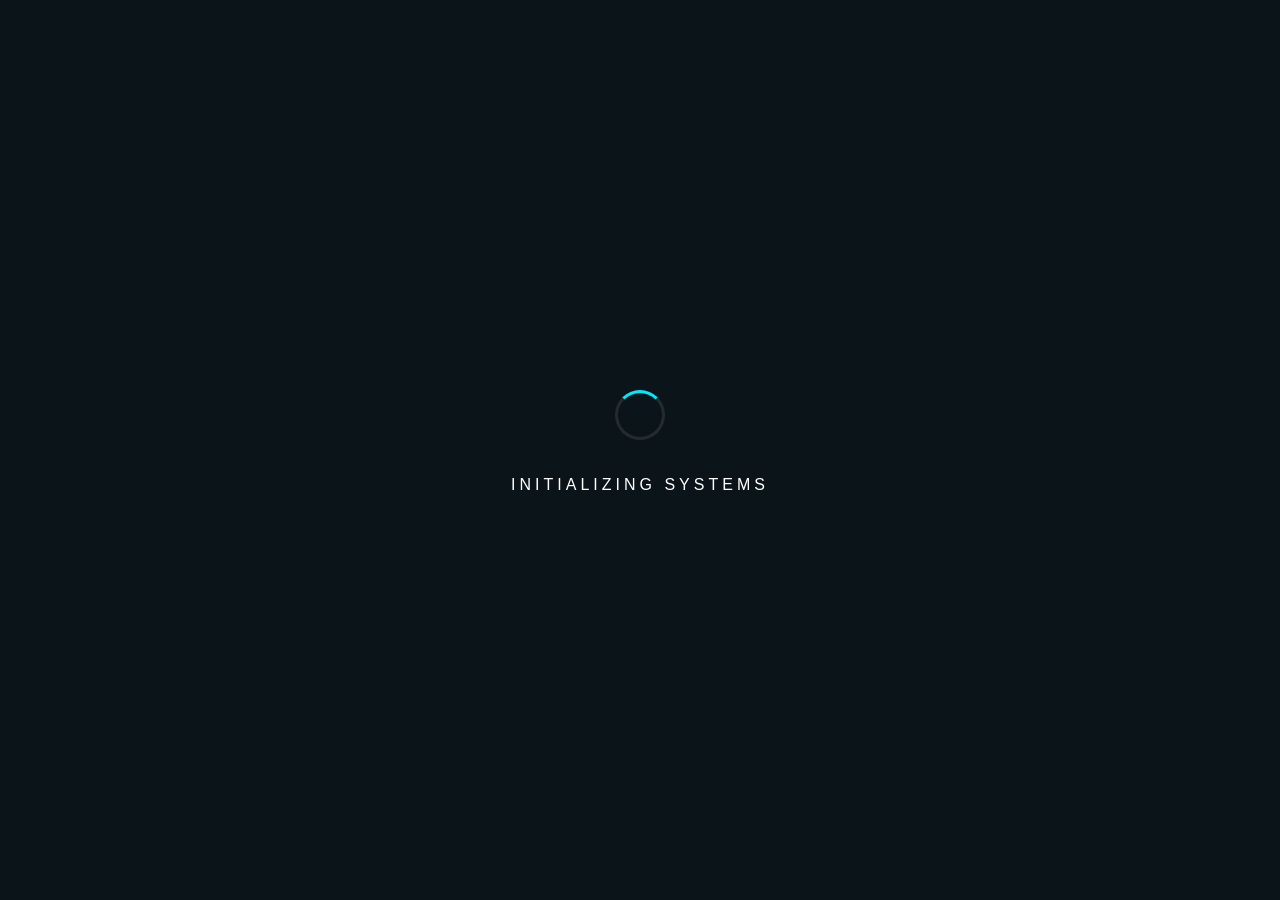
<file: review1.html>
<!DOCTYPE html>
<html lang="en">
<head>
    <meta charset="UTF-8" />
    <meta name="viewport" content="width=device-width, initial-scale=1.0">
    <title>CarSystems Pro - Interactive Dashboard</title>
    <link rel="stylesheet" href="https://cdnjs.cloudflare.com/ajax/libs/font-awesome/6.5.0/css/all.min.css">
    <style>
        :root {
            --primary: #00eaff;
            --primary-dark: #0099aa;
            --bg-gradient: linear-gradient(135deg, #0f2027, #203a43, #2c5364);
            --glass: rgba(255, 255, 255, 0.1);
            --glass-border: rgba(255, 255, 255, 0.2);
        }

        * { box-sizing: border-box; transition: all 0.3s ease; }

        body {
            margin: 0;
            font-family: 'Segoe UI', Roboto, Helvetica, Arial, sans-serif;
            color: #fff;
            background: var(--bg-gradient);
            min-height: 100vh;
            overflow-x: hidden;
        }

        button { cursor: pointer; border: none; outline: none; }
        .hidden { display: none !important; }

        /* Loading Animation */
        #loadingScreen {
            position: fixed; inset: 0; background: #0b1418;
            display: flex; flex-direction: column; align-items: center; justify-content: center;
            z-index: 100; font-weight: 300; letter-spacing: 4px;
        }
        .spinner {
            width: 50px; height: 50px; border: 3px solid var(--glass);
            border-top-color: var(--primary); border-radius: 50%;
            animation: spin 1s linear infinite; margin-bottom: 20px;
        }

        /* Login Styling */
        #loginScreen {
            min-height: 100vh; display: none; align-items: center; justify-content: center;
            background: url('https://images.unsplash.com/photo-1492144534655-ae79c964c9d7?auto=format&fit=crop&q=80&w=1000') center/cover;
        }
        #loginScreen::before { content: ""; position: absolute; inset: 0; background: rgba(0,0,0,0.7); }

        .loginBox {
            position: relative; background: var(--glass); backdrop-filter: blur(15px);
            padding: 40px; width: 350px; border-radius: 20px; text-align: center;
            border: 1px solid var(--glass-border); box-shadow: 0 25px 50px rgba(0,0,0,0.5);
        }
        .loginBox input {
            width: 100%; padding: 12px; margin: 10px 0; border-radius: 8px;
            border: 1px solid var(--glass-border); background: rgba(0,0,0,0.2); color: white;
        }
        .loginBox button {
            width: 100%; padding: 12px; border-radius: 8px; margin-top: 10px;
            background: var(--primary); color: #000; font-weight: 700; text-transform: uppercase;
        }

        /* Navigation */
        nav {
            background: rgba(0,0,0,0.4); backdrop-filter: blur(10px);
            padding: 15px; display: flex; gap: 10px; justify-content: center;
            position: sticky; top: 0; z-index: 50; border-bottom: 1px solid var(--glass-border);
        }
        nav button {
            background: transparent; color: #ccc; padding: 10px 18px;
            border-radius: 12px; font-size: 14px; display: flex; align-items: center; gap: 8px;
        }
        nav button:hover, nav button.active { background: var(--glass); color: var(--primary); }

        /* Content Sections */
        section { display: none; padding: 50px 20px; animation: slideUp 0.5s ease forwards; }
        .card {
            background: var(--glass); backdrop-filter: blur(12px); border: 1px solid var(--glass-border);
            max-width: 800px; margin: auto; padding: 40px; border-radius: 24px;
            box-shadow: 0 20px 40px rgba(0,0,0,0.3);
        }
        .card i.main-icon {
            font-size: 50px; color: var(--primary); display: block; text-align: center;
            margin-bottom: 20px; filter: drop-shadow(0 0 10px var(--primary));
        }
        .card h1 { text-align: center; font-weight: 300; letter-spacing: 2px; margin-bottom: 30px; }

        /* Interaction Elements */
        .controls { display: flex; gap: 12px; flex-wrap: wrap; justify-content: center; margin: 25px 0; }
        .ctrl {
            padding: 12px 24px; border-radius: 30px; background: var(--primary);
            color: #000; font-weight: 600; font-size: 14px;
        }
        .ctrl:hover { transform: scale(1.05); box-shadow: 0 0 15px var(--primary); }
        .ctrl-outline {
            background: transparent; border: 1px solid var(--primary); color: var(--primary);
        }

        .status-badge {
            display: inline-block; padding: 6px 15px; border-radius: 20px;
            background: rgba(0,0,0,0.3); font-family: monospace; border: 1px solid var(--glass-border);
        }
        .on { color: #00ff88; border-color: #00ff88; }
        .off { color: #ff4444; border-color: #ff4444; }

        /* Modal */
        #infoModal {
            position: fixed; inset: 0; background: rgba(0,0,0,0.8);
            display: none; align-items: center; justify-content: center; z-index: 200;
        }
        .modalBox {
            background: #1a2a30; border: 1px solid var(--primary);
            border-radius: 20px; padding: 30px; max-width: 500px; width: 90%; text-align: center;
        }

        /* Animations */
        @keyframes spin { to { transform: rotate(360deg); } }
        @keyframes slideUp { from { opacity: 0; transform: translateY(30px); } to { opacity: 1; transform: translateY(0); } }

        @media (max-width: 600px) {
            nav { overflow-x: auto; justify-content: flex-start; }
            .card { padding: 20px; }
        }
    </style>
</head>
<body>

    <div id="loadingScreen">
        <div class="spinner"></div>
        <p>INITIALIZING SYSTEMS</p>
    </div>

    <div id="loginScreen">
        <div class="loginBox">
            <i class="fa-solid fa-shield-halved" style="font-size: 40px; color: var(--primary); margin-bottom: 15px;"></i>
            <h2>System Login</h2>
            <input id="userInput" placeholder="Operator Name" value="Admin">
            <input id="passInput" type="password" placeholder="Access Code (4 Digits)" value="1234">
            <button onclick="handleLogin()">Authorize</button>
            <p id="loginError" style="color: #ff4444; font-size: 13px; margin-top: 10px;"></p>
        </div>
    </div>

    <div id="siteWrapper" class="hidden">
        <nav id="mainNav">
            <button onclick="show('home')" class="nav-btn" data-id="home"><i class="fa fa-house"></i> Dashboard</button>
            <button onclick="show('engine')" class="nav-btn" data-id="engine"><i class="fa fa-microchip"></i> Engine</button>
            <button onclick="show('assess')" class="nav-btn" data-id="assess"><i class="fa fa-clipboard-check"></i> Assessment</button>
            <button onclick="show('feed')" class="nav-btn" data-id="feed"><i class="fa fa-comment"></i> Feedback</button>
        </nav>

        <section id="home">
            <div class="card">
                <i class="fa fa-car-side main-icon"></i>
                <h1>Vehicle Overview</h1>
                <p style="text-align: center; opacity: 0.8;">Welcome, <span id="userNameDisplay"></span>. All systems are currently in standby.</p>
                <div class="controls">
                    <button class="ctrl" onclick="show('engine')">System Check</button>
                    <button class="ctrl ctrl-outline" onclick="toggleFact()">Quick Fact</button>
                </div>
                <div id="factBox" class="hidden" style="text-align: center; padding: 15px; background: rgba(0,234,255,0.1); border-radius: 10px;">
                    <i class="fa fa-lightbulb" style="color: var(--primary)"></i> A Modern V8 engine has hundreds of moving parts working in synchronization.
                </div>
            </div>
        </section>

        <section id="engine">
            <div class="card">
                <i class="fa fa-gauge-high main-icon"></i>
                <h1>Engine Management</h1>
                <div style="text-align: center; margin-bottom: 20px;">
                    Ignition: <span id="engState" class="status-badge off">DISENGAGED</span>
                </div>
                <div class="controls">
                    <button class="ctrl" id="ignBtn" onclick="toggleEngine()">Start Engine</button>
                    <button class="ctrl ctrl-outline" onclick="openModal('V8 Performance','This virtual engine simulates a 4.0L Twin-Turbo V8 with 500hp.')">Specs</button>
                </div>
                <div id="engineAnimation" class="hidden" style="text-align: center;">
                    <i class="fa fa-fan fa-spin" style="font-size: 40px; color: var(--primary)"></i>
                    <p>Cooling Fans Active</p>
                </div>
            </div>
        </section>

        <section id="assess">
            <div class="card">
                <i class="fa fa-graduation-cap main-icon"></i>
                <h1>System Knowledge Test</h1>
                <p style="text-align: center; font-size: 0.9em; margin-bottom: 20px;">Test your understanding of the vehicle safety protocols.</p>
                <form onsubmit="handleAssessment(event)" id="quizForm">
                    <div style="margin-bottom: 20px; background: rgba(0,0,0,0.2); padding: 15px; border-radius: 10px;">
                        <p>1. What is required before shifting to 'Drive' (D) in this system?</p>
                        <label><input type="radio" name="q1" value="a"> High Fuel Levels</label><br>
                        <label><input type="radio" name="q1" value="b"> Engine Ignition Active</label><br>
                        <label><input type="radio" name="q1" value="c"> External Lights On</label>
                    </div>
                    <button class="ctrl" type="submit">Validate Knowledge</button>
                </form>
                <p id="quizResult" style="text-align: center; margin-top: 15px; font-weight: bold;"></p>
            </div>
        </section>

        <section id="feed">
            <div class="card">
                <h1>Diagnostics Feedback</h1>
                <form onsubmit="sendFeedback(event)" style="display: flex; flex-direction: column; gap: 15px;">
                    <input placeholder="Name" required style="padding: 12px; border-radius: 8px; border: none; background: rgba(255,255,255,0.05); color: white;">
                    <textarea rows="4" placeholder="Report any system anomalies..." required style="padding: 12px; border-radius: 8px; border: none; background: rgba(255,255,255,0.05); color: white;"></textarea>
                    <button class="ctrl" type="submit">Send Report</button>
                </form>
                <p id="thanks" class="hidden" style="color: var(--primary); text-align: center; margin-top: 15px;">Report submitted successfully.</p>
            </div>
        </section>
    </div>

    <div id="infoModal">
        <div class="modalBox">
            <h3 id="mTitle"></h3>
            <p id="mBody" style="line-height: 1.6; margin: 20px 0; opacity: 0.9;"></p>
            <button class="ctrl" onclick="closeModal()">Dismiss</button>
        </div>
    </div>

    <script>
        const state = {
            isEngineOn: false
        };

        // 1. Regular Expression: Enforces exactly 4 numeric digits
        const accessCodeRegex = /^\d{4}$/;

        function show(id) {
            document.querySelectorAll('section').forEach(s => s.style.display = 'none');
            document.querySelectorAll('.nav-btn').forEach(b => b.classList.remove('active'));
            
            const target = document.getElementById(id);
            if(target) target.style.display = 'block';
            
            const navBtn = document.querySelector(`[data-id="${id}"]`);
            if(navBtn) navBtn.classList.add('active');
        }

        function handleLogin() {
            const user = document.getElementById('userInput').value;
            const pass = document.getElementById('passInput').value;
            const errorMsg = document.getElementById('loginError');

            // Using Regex for Validation
            if (user.trim() !== "" && accessCodeRegex.test(pass)) {
                document.getElementById('userNameDisplay').textContent = user;
                document.getElementById('loginScreen').style.display = 'none';
                document.getElementById('siteWrapper').classList.remove('hidden');
                show('home');
            } else {
                errorMsg.textContent = "Invalid Credentials. Access Code must be 4 digits.";
            }
        }

        function handleAssessment(e) {
            e.preventDefault();
            const selected = document.querySelector('input[name="q1"]:checked');
            const resultDisplay = document.getElementById('quizResult');

            if (!selected) {
                resultDisplay.textContent = "Please select an answer.";
                resultDisplay.style.color = "orange";
                return;
            }

            if (selected.value === "b") {
                resultDisplay.textContent = "✓ Verified: Knowledge accurate.";
                resultDisplay.style.color = "#00ff88";
            } else {
                resultDisplay.textContent = "X Access Denied: Incorre   ct safety protocol.";
                resultDisplay.style.color = "#ff4444";
            }
        }

        function toggleEngine() {
            state.isEngineOn = !state.isEngineOn;
            const badge = document.getElementById('engState');
            const btn = document.getElementById('ignBtn');
            const anim = document.getElementById('engineAnimation');

            if (state.isEngineOn) {
                badge.textContent = "ACTIVE";
                badge.className = "status-badge on";
                btn.textContent = "Stop Engine";
                anim.classList.remove('hidden');
            } else {
                badge.textContent = "DISENGAGED";
                badge.className = "status-badge off";
                btn.textContent = "Start Engine";
                anim.classList.add('hidden');
            }
        }

        function toggleFact() {
            document.getElementById('factBox').classList.toggle('hidden');
        }

        function openModal(t, b) {
            document.getElementById('mTitle').textContent = t;
            document.getElementById('mBody').textContent = b;
            document.getElementById('infoModal').style.display = 'flex';
        }

        function closeModal() {
            document.getElementById('infoModal').style.display = 'none';
        }

        function sendFeedback(e) {
            e.preventDefault();
            document.getElementById('thanks').classList.remove('hidden');
            e.target.reset();
        }

        window.addEventListener('load', () => {
            setTimeout(() => {
                document.getElementById('loadingScreen').style.opacity = '0';
                setTimeout(() => {
                    document.getElementById('loadingScreen').style.display = 'none';
                    document.getElementById('loginScreen').style.display = 'flex';
                }, 500);
            }, 1500);
        });
    </script>
</body>
</html>
</file>
